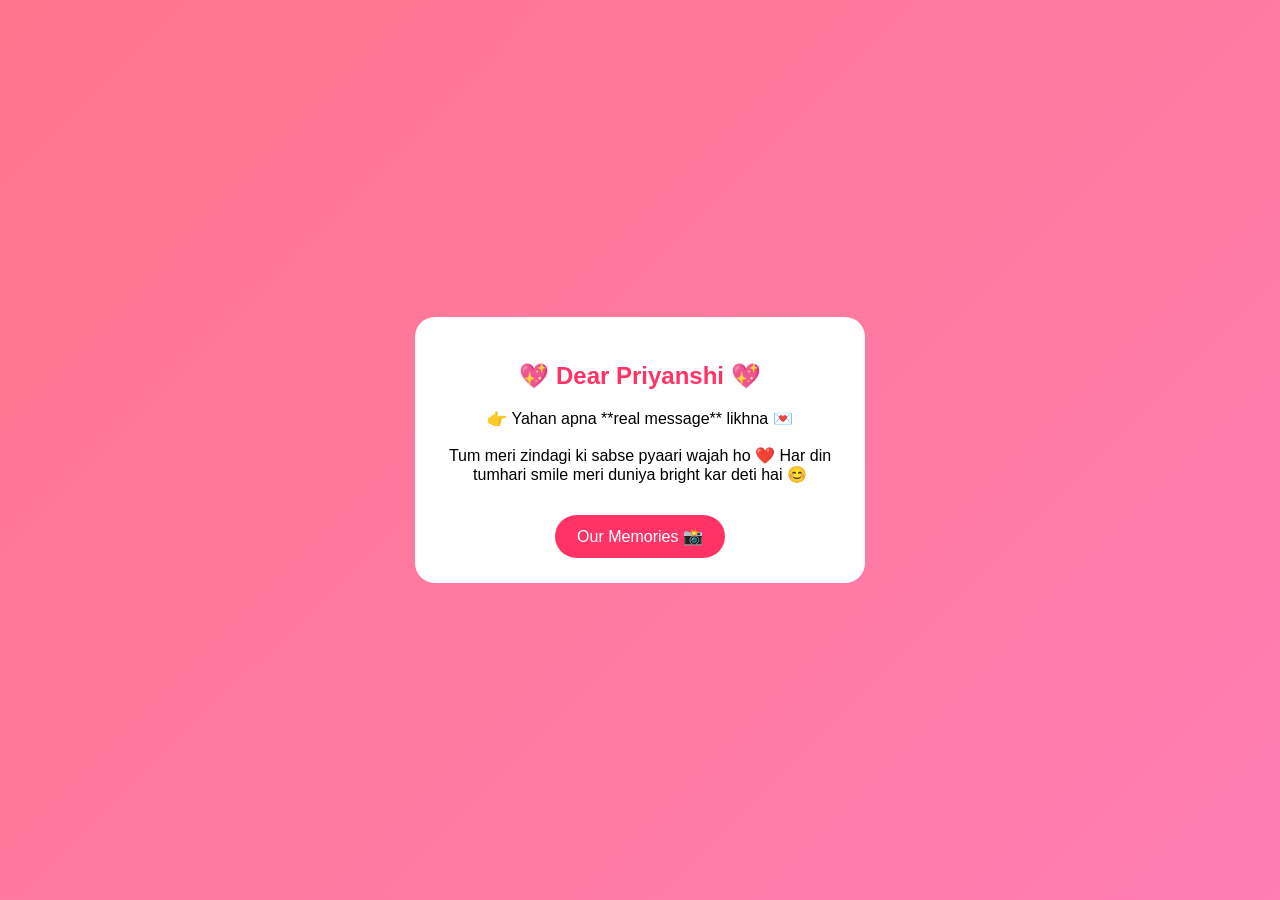
<file: message.html>
<!DOCTYPE html>
<html>
<head>
<meta charset="UTF-8">
<title>Message for Priyanshi 💌</title>
<meta name="viewport" content="width=device-width, initial-scale=1.0">
<style>
body{
  margin:0;
  min-height:100vh;
  background:linear-gradient(135deg,#ff758c,#ff7eb3);
  display:flex;
  justify-content:center;
  align-items:center;
  font-family:Arial;
}
.box{
  background:white;
  padding:25px;
  border-radius:20px;
  width:90%;
  max-width:400px;
  text-align:center;
  animation:fade 1.5s;
}
@keyframes fade{from{opacity:0;transform:scale(0.9)}to{opacity:1}}
h2{color:#ff3366;}
a{
  display:inline-block;
  margin-top:15px;
  padding:12px 22px;
  background:#ff3366;
  color:white;
  border-radius:25px;
  text-decoration:none;
}
</style>
</head>

<body>

<div class="box">
<h2>💖 Dear Priyanshi 💖</h2>

<p>
👉 Yahan apna **real message** likhna 💌 <br><br>
Tum meri zindagi ki sabse pyaari wajah ho ❤️  
Har din tumhari smile meri duniya bright kar deti hai 😊
</p>

<a href="photos.html">Our Memories 📸</a>
</div>

</body>
</html>
</file>
